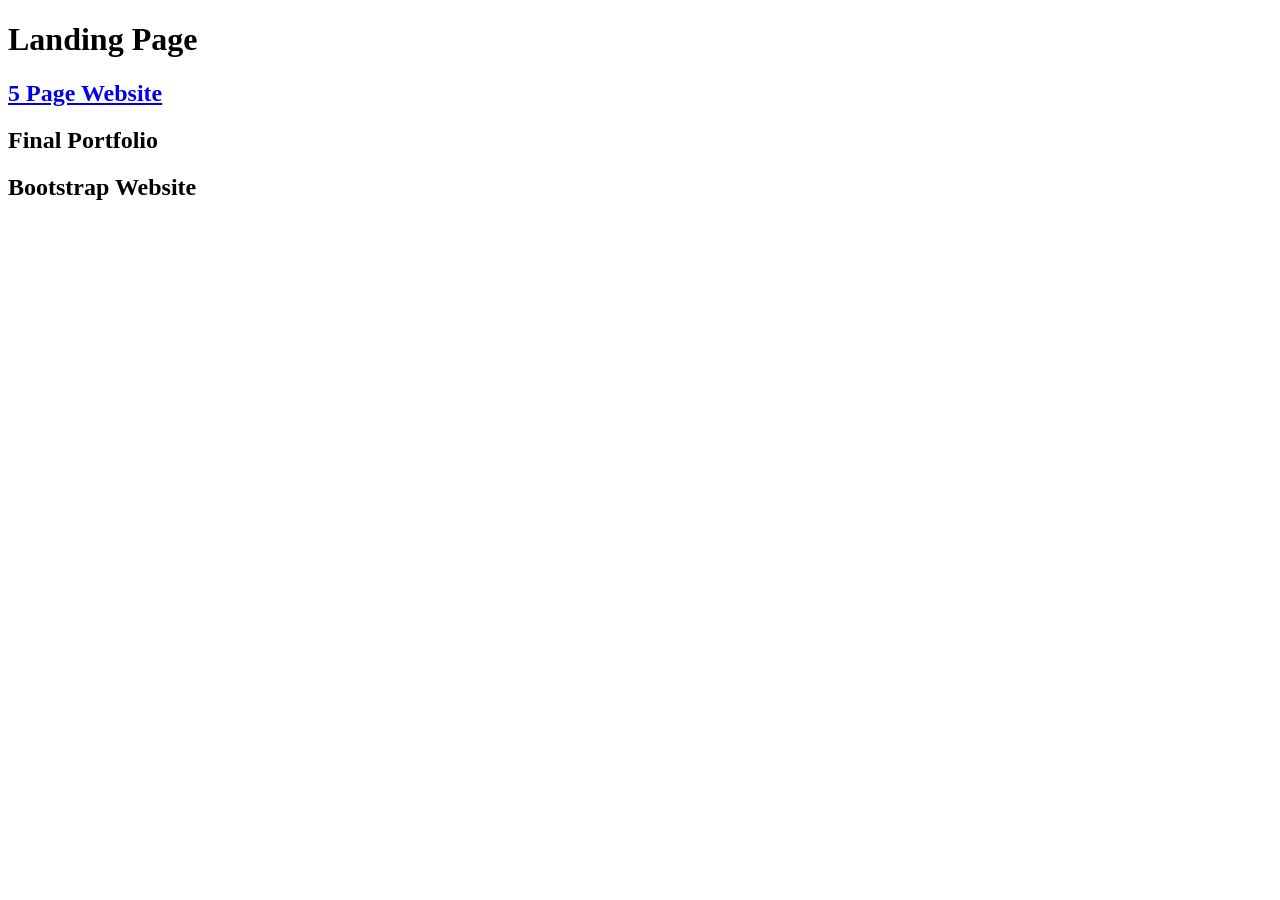
<file: index.html>
<!DOCTYPE html>
<html>
    <head>
        <h1>Landing Page</h1>
    </head>
    <body>
        <h2><a href="5pagewebsite/homepage.html">5 Page Website</a></h2>
        <h2>Final Portfolio</h2>
        <h2>Bootstrap Website</h2>
    </body>
</html>
</file>
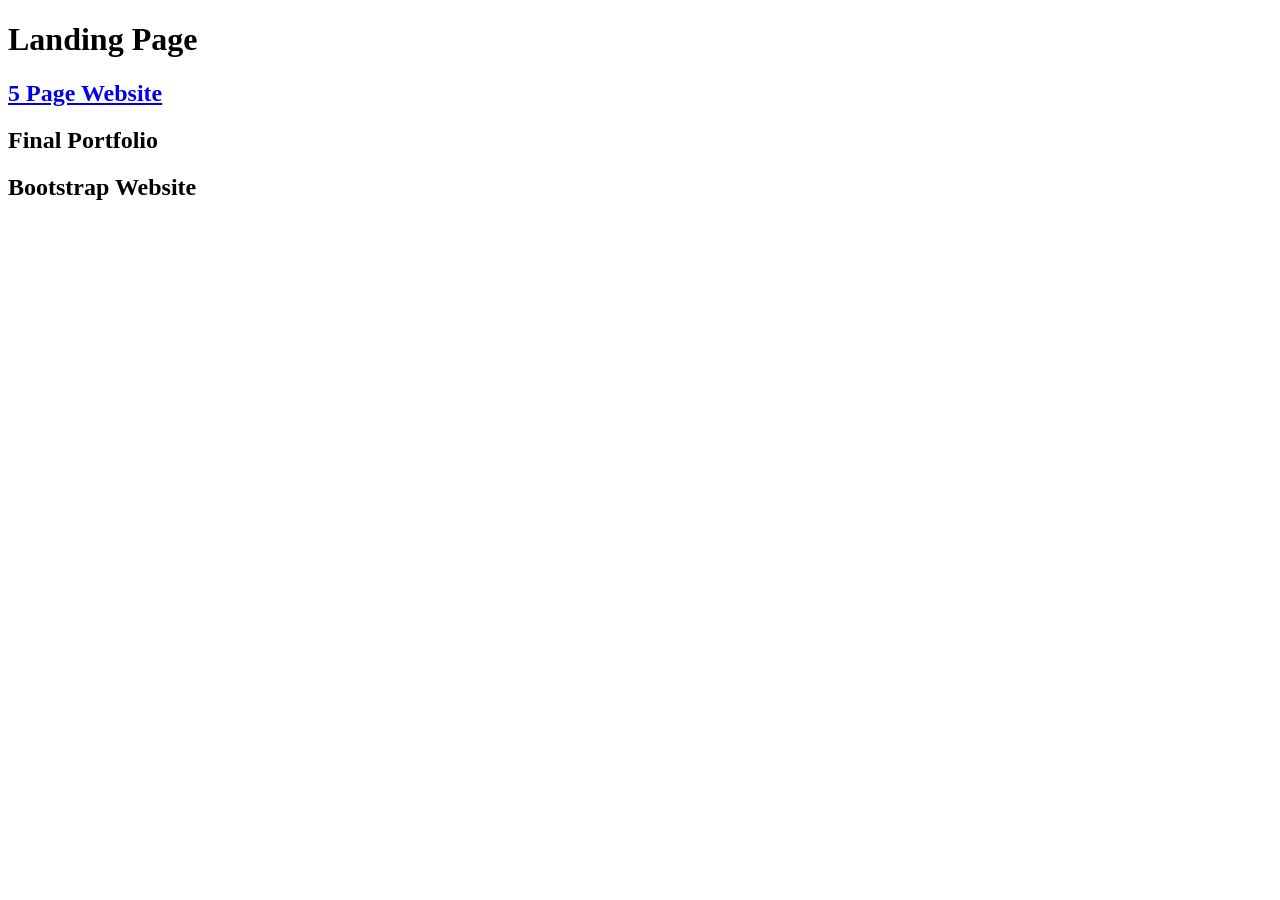
<file: 5pagewebsite/index.html>
<!DOCTYPE html>
<html>
    <head>
        <h1>Landing Page</h1>
    </head>
    <body>
        <h2><a href="/5pagewebsite/homepage.html">5 Page Website</a></h2>
        <h2>Final Portfolio</h2>
        <h2>Bootstrap Website</h2>
    </body>
</html>
</file>
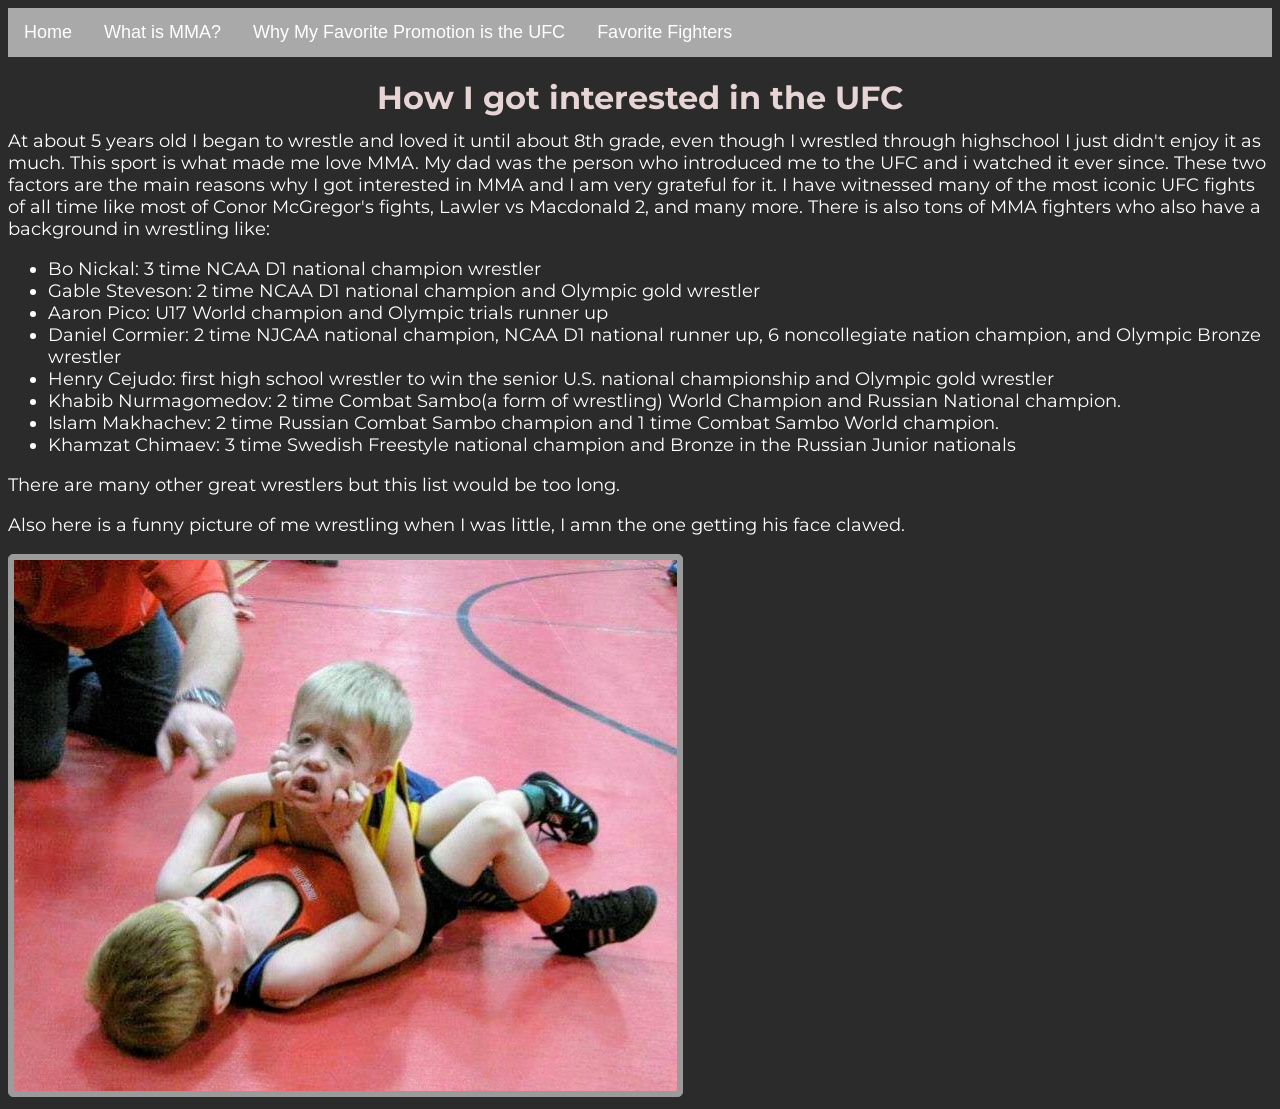
<file: myinterest.html>
<!DOCTYPE html>
<html lang="en">
    <head>
        <meta charset="utf-8">
        <title>How I got interested in the UFC</title>
        <link rel="stylesheet" href="styles.css">
    </head>

    <body>
        <div class="navbar">
        <ul>
            <li><a href="index.html">Home</a></li>
            <li><a href="mma.html">What is MMA?</a></li>
            <li><a href="ufc.html">Why My Favorite Promotion is the UFC</a></li>
            <li><a href="fighters.html">Favorite Fighters</a></li>
        </ul>
        </div>

        <h1>How I got interested in the UFC</h1>
        <p>At about 5 years old I began to wrestle and loved it until about 8th grade, even though I wrestled through highschool I just didn't enjoy it as much. This sport is what made me love MMA. My dad was the person who introduced me to the UFC and i watched it ever since. These two factors are the main reasons why I got interested in MMA and I am very grateful for it. I have witnessed many of the most iconic UFC fights of all time like most of Conor McGregor's fights, Lawler vs Macdonald 2, and many more. There is also tons of MMA fighters who also have a background in wrestling like:</p>
        <ul>
            <li>Bo Nickal: 3 time NCAA D1 national champion wrestler</li>
            <li>Gable Steveson: 2 time NCAA D1 national champion and Olympic gold wrestler</li>
            <li>Aaron Pico: U17 World champion and Olympic trials runner up</li>
            <li>Daniel Cormier: 2 time NJCAA national champion, NCAA D1 national runner up, 6 noncollegiate nation champion, and Olympic Bronze wrestler</li>
            <li>Henry Cejudo: first high school wrestler to win the senior U.S. national championship and Olympic gold wrestler</li>
            <li>Khabib Nurmagomedov: 2 time Combat Sambo(a form of wrestling) World Champion and Russian National champion.</li>
            <li>Islam Makhachev: 2 time Russian Combat Sambo champion and 1 time Combat Sambo World champion.</li>
            <li>Khamzat Chimaev: 3 time Swedish Freestyle national champion and Bronze in the Russian Junior nationals</li>
        </ul>
        <p>There are many other great wrestlers but this list would be too long.</p>

        <p>Also here is a funny picture of me wrestling when I was little, I amn the one getting his face clawed.</p>
        <img src="images/mewrestling.jpg" alt="Picture of me wrestling when I was little. I am getting my face clawed while pinning my opponent.">
    </body>
</html>
</file>
<file: styles.css>
@import url(https://fonts.googleapis.com/css2?family=Montserrat:ital,wght@0,100..900;1,100..900&display=swap);

.navbar {
    background-color: darkgray;
    overflow: hidden;
}

.navbar ul {
    background-color: darkgray;
    list-style-type: none;
    margin: 0;
    padding: 0;
    overflow: hidden;
}

.navbar li {
    float: left;
}

.navbar li a {
    display: block;
    color: white;
    text-align: center;
    padding: 14px 16px;
    text-decoration: none;
    font-size: 18px;
    font-family: Arial, sans-serif;
}

.navbar li a:hover {
    background-color: #111;
}

.navbar li a.active {
    background-color: blue;
}

body {
	background-color: rgb(43, 43, 43);
}

h1 {
	font-family: 'Montserrat';
	font-size:  32px;
	color: rgb(231, 212, 212);
	text-align: center;
	border:  1px rgb(68, 70, 68);
	background-color:  #2b2b2b;
	height:  30px;
	border-radius:  10px;
}

h2 {
	font-family: 'Montserrat';
	font-size:  28px;
	color: white;
	text-align: left;
}

h3 {
	font-family: 'Montserrat';
	font-size: 24px;
	color: white
}

p {
	font-family: 'Montserrat';
	font-size: 18px;
	color: white;
}

img {
	font-family: 'Montserrat';
	border:  1px solid rgb(155, 155, 155);
	border-radius: 5px;
	background: #9b9b9b;
	padding: 5px;
}

li {
	font-size: 18px;
	font-family: 'Montserrat';
	color: white;
}
</file>
